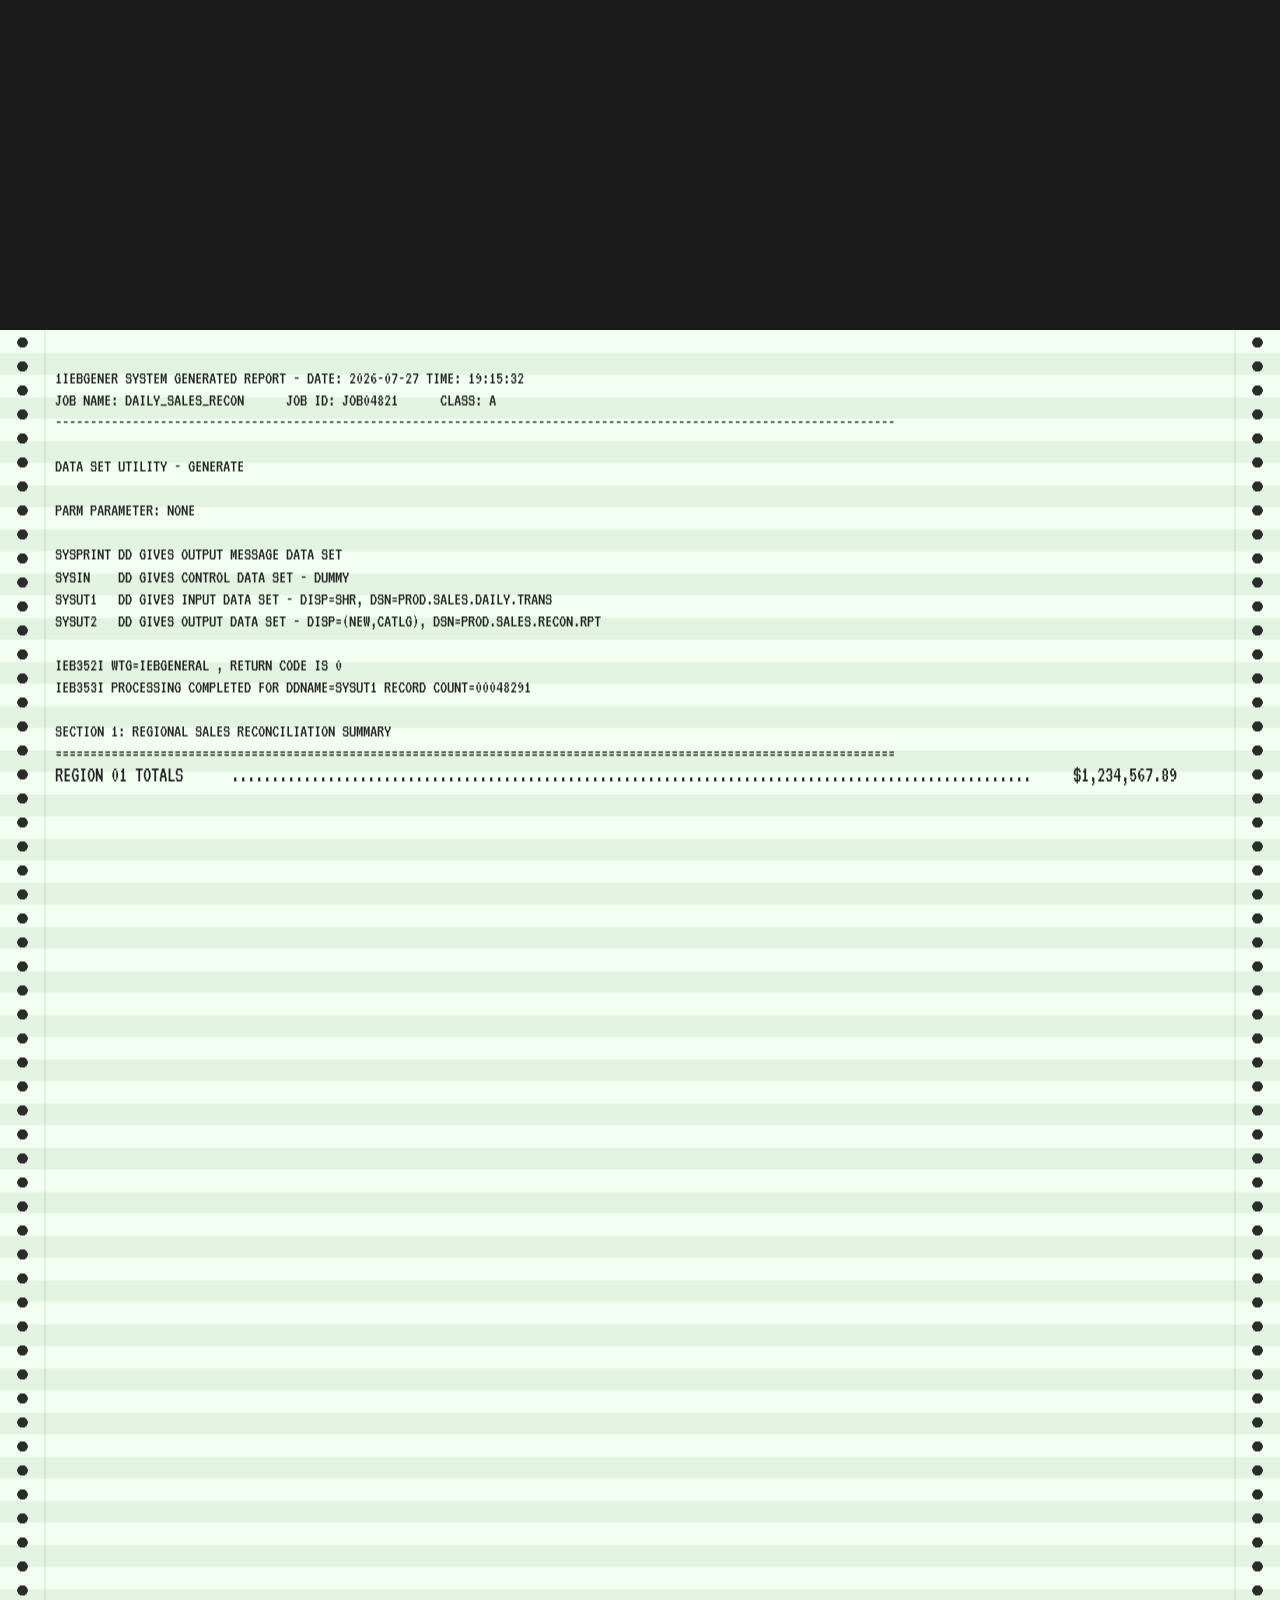
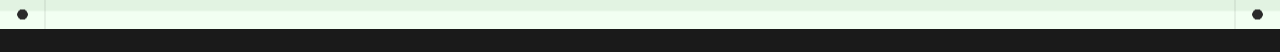
<file: index.html>
<!DOCTYPE html>
<html lang="en">
<head>
    <meta charset="UTF-8">
    <meta name="viewport" content="width=device-width, initial-scale=1.0">
    <title>IBM Line Printer - Scrollable Continuous Form</title>
    
    <!-- Disable auto-scroll restoration on page refresh -->
    <script>
        if ('scrollRestoration' in history) {
            history.scrollRestoration = 'manual';
        }
        window.addEventListener('beforeunload', function () {
            window.scrollTo(0, 0);
        });
        window.addEventListener('DOMContentLoaded', function () {
            window.scrollTo(0, 0);
        });
    </script>

    <!-- Local Minified Stylesheet -->
    <link rel="stylesheet" href="_css/printer-report.min.css">
	<link rel="icon" type="image/svg+xml" href="data:image/svg+xml,<svg xmlns='http://www.w3.org/2000/svg' viewBox='0 0 32 32'><rect width='32' height='32' rx='3' fill='%23111111'/><rect x='2' y='2' width='28' height='14' fill='%23f2fff2'/><rect x='2' y='16' width='28' height='14' fill='%23e2f3e2'/><line x1='10' y1='2' x2='10' y2='30' stroke='rgba(0,0,0,0.15)' stroke-width='1'/><circle cx='6' cy='6' r='2' fill='%232b2b2b'/><circle cx='6' cy='13' r='2' fill='%232b2b2b'/><circle cx='6' cy='20' r='2' fill='%232b2b2b'/><circle cx='6' cy='27' r='2' fill='%232b2b2b'/></svg>">
</head>
<body>

<!-- NAV CLIP DROP-DOWN -->
<div class="nav-clip-container" tabindex="0">
    <div class="binder-clip"></div>
    <div class="post-it">
        <div class="post-it-title">INDEX</div>
        <ul class="post-it-menu">
            <li><a href="#sysin">• //SYSIN DD</a></li>
            <li><a href="#summary">• RECON SUMMARY</a></li>
            <li><a href="#audit">• AUDIT LOGS</a></li>
            <li><a href="#errors">• ERROR ANALYSIS</a></li>
            <li><a href="#reg01">• REGION 01</a></li>
            <li><a href="#reg02">• REGION 02</a></li>
            <li><a href="#reg03">• REGION 03</a></li>
            <li><a href="#reg04">• REGION 04</a></li>
            <li><a href="#reg05">• REGION 05</a></li>
            <li><a href="#reg06">• REGION 06</a></li>
            <li><a href="#forth">• FORTH STATUS</a></li>
            <li><a href="#endjob">• END OF JOB</a></li>
        </ul>
    </div>
</div>

<!-- SVG FILTER: CONVERTS OFF-WHITE BACKGROUND TO FULL TRANSPARENCY -->
<svg style="position: absolute; width: 0; height: 0;" aria-hidden="true">
  <filter id="matrix-ink-threshold">
    <feComponentTransfer>
      <feFuncR type="linear" slope="3" intercept="-0.8"/>
      <feFuncG type="linear" slope="3" intercept="-0.8"/>
      <feFuncB type="linear" slope="3" intercept="-0.8"/>
    </feComponentTransfer>
  </filter>
</svg>

<!-- PLATEN WRAPPER FOR PUSHING THE PAPER UPWARDS -->
<div id="platen-feed-wrapper">
    <div class="report-container">
        <div class="printed-section">

            <div class="printed-line">1IEBGENER SYSTEM GENERATED REPORT - DATE: 2026-07-27 TIME: 19:15:32</div>
            <div class="printed-line">JOB NAME: DAILY_SALES_RECON      JOB ID: JOB04821      CLASS: A</div>
            <div class="printed-line">------------------------------------------------------------------------------------------------------------------------</div>
            <div class="printed-line"> </div>
            <div class="printed-line">DATA SET UTILITY - GENERATE</div>
            <div class="printed-line"> </div>
            <div class="printed-line">PARM PARAMETER: NONE</div>
            <div class="printed-line"> </div>
            <div class="printed-line" id="sysin">SYSPRINT DD GIVES OUTPUT MESSAGE DATA SET</div>
            <div class="printed-line">SYSIN    DD GIVES CONTROL DATA SET - DUMMY</div>
            <div class="printed-line">SYSUT1   DD GIVES INPUT DATA SET - DISP=SHR, DSN=PROD.SALES.DAILY.TRANS</div>
            <div class="printed-line">SYSUT2   DD GIVES OUTPUT DATA SET - DISP=(NEW,CATLG), DSN=PROD.SALES.RECON.RPT</div>
            <div class="printed-line"> </div>
            <div class="printed-line">IEB352I WTG=IEBGENERAL , RETURN CODE IS 0</div>
            <div class="printed-line">IEB353I PROCESSING COMPLETED FOR DDNAME=SYSUT1 RECORD COUNT=00048291</div>
            <div class="printed-line"> </div>
            <div class="printed-line" id="summary">SECTION 1: REGIONAL SALES RECONCILIATION SUMMARY</div>
            <div class="printed-line">========================================================================================================================</div>
            
            <table class="report-table">
                <tr class="printed-line" id="reg01">
                    <td class="col-label">REGION 01 TOTALS</td>
                    <td class="col-leader">....................................................................................................</td>
                    <td class="col-amount">$1,234,567.89</td>
                    <td class="col-flag"></td>
                </tr>
                <tr class="printed-line" id="reg02">
                    <td class="col-label">REGION 02 TOTALS</td>
                    <td class="col-leader">....................................................................................................</td>
                    <td class="col-amount">$  987,654.32</td>
                    <td class="col-flag"></td>
                </tr>
                <tr class="printed-line" id="reg03">
                    <td class="col-label">REGION 03 TOTALS</td>
                    <td class="col-leader">....................................................................................................</td>
                    <td class="col-amount">$   12,345.67</td>
                    <td class="col-flag">(ERR)</td>
                </tr>
                <tr class="printed-line" id="reg04">
                    <td class="col-label">REGION 04 TOTALS</td>
                    <td class="col-leader">....................................................................................................</td>
                    <td class="col-amount">$5,678,901.23</td>
                    <td class="col-flag"></td>
                </tr>
                <tr class="printed-line" id="reg05">
                    <td class="col-label">REGION 05 TOTALS</td>
                    <td class="col-leader">....................................................................................................</td>
                    <td class="col-amount">$  432,109.87</td>
                    <td class="col-flag"></td>
                </tr>
                <tr class="printed-line" id="reg06">
                    <td class="col-label">REGION 06 TOTALS</td>
                    <td class="col-leader">....................................................................................................</td>
                    <td class="col-amount">$8,901,234.56</td>
                    <td class="col-flag"></td>
                </tr>
            </table>

            <div class="printed-line"> </div>
            <div class="printed-line" id="audit">SECTION 2: SYSTEM AUDIT & EXECUTION LOGS</div>
            <div class="printed-line">========================================================================================================================</div>
            <div class="printed-line">IEF236I ALLOC. FOR DAILY_SALES_RECON STEP1</div>
            <div class="printed-line">IEF237I 01A ALLOCATED TO SYSUT1</div>
            <div class="printed-line">IEF237I 01B ALLOCATED TO SYSUT2</div>
            <div class="printed-line">IEF142I DAILY_SALES_RECON STEP1 - STEP WAS EXECUTED - COND CODE 0000</div>
            <div class="printed-line">IEF285I PROD.SALES.DAILY.TRANS KEPT</div>
            <div class="printed-line">IEF285I VOL SER NOS= PRD001.</div>
            <div class="printed-line">IEF285I PROD.SALES.RECON.RPT CATLOGED</div>
            <div class="printed-line">IEF285I VOL SER NOS= PRD002.</div>
            <div class="printed-line"> </div>
            <div class="printed-line">CPU TIME: 00:00:02.14    ELAPSED TIME: 00:00:05.80    EXCP COUNT: 1420</div>
            <div class="printed-line">PAGE READS: 0            PAGE WRITES: 0               SWAPS: 0</div>
            <div class="printed-line"> </div>
            <div class="printed-line" id="errors">SECTION 3: ERROR ANALYSIS DETAIL</div>
            <div class="printed-line">========================================================================================================================</div>
            <div class="printed-line">ERR001: REGION 03 CHECKSUM MISMATCH ON BATCH #9401</div>
            <div class="printed-line">        EXPECTED: $12,345.67  |  ACTUAL CALC: $12,340.00  |  DIFF: $5.67</div>
            <div class="printed-line">        ACTION: ROUTED TO OPERATOR QUEUE [MVS.ERR.HOLD] FOR MANUAL RECONCILIATION</div>
            <div class="printed-line"> </div>
            <div class="printed-line" id="forth">SECTION 4: FORTH BUILD ENGINE STATUS</div>
            <div class="printed-line">========================================================================================================================</div>
            <div class="printed-line">DICTIONARY SPACE ALLOCATED  .................................................................................... 65536 BYTES</div>
            <div class="printed-line">DICTIONARY SPACE USED       .................................................................................... 12408 BYTES</div>
            <div class="printed-line">STATIC BUILD STATUS         .................................................................................... SUCCESSFUL</div>
            <div class="printed-line"> </div>
            <div class="printed-line" id="endjob">SYSTEM STATUS: NOMINAL (WITH WARNINGS)</div>
            <div class="printed-line">END OF JOB.</div>
        </div>
    </div>
</div>

<script>
    const platenStepSpeed = 80;
    const wrapper = document.getElementById('platen-feed-wrapper');
    const navClip = document.querySelector('.nav-clip-container');
    const lines = document.querySelectorAll('.printed-line');
    
    const lineHeightPx = parseFloat(getComputedStyle(document.documentElement).fontSize) * 1.2;

    let currentYOffset = window.innerHeight - 150;
    wrapper.style.transform = `translateY(${currentYOffset}px)`;

    lines.forEach((line, index) => {
        setTimeout(() => {
            line.classList.add('printed');

            currentYOffset -= lineHeightPx;
            wrapper.style.transform = `translateY(${Math.max(0, currentYOffset)}px)`;

            if (index === lines.length - 1) {
                setTimeout(() => {
                    wrapper.style.transform = 'none';
                    // Drop the Post-it note down once paper feed reaches the top
                    navClip.classList.add('ready');
                }, 200);
            }
        }, index * platenStepSpeed);
    });
</script>

</body>
</html>
</file>
<file: _css/printer-report.min.css>
@font-face{font-family:'VT323';font-style:normal;font-weight:400;font-display:swap;src:url(vt323-v18-latin-regular.woff2) format('woff2')}@font-face{font-family:'Gochi Hand';font-style:normal;font-weight:400;font-display:swap;src:url(gochi-hand-v27-latin-regular.woff2) format('woff2')}:root{--greenbar-bg:#f2fff2;--greenbar-stripe:#e2f3e2;--hole-color:#2b2b2b;--perf-line:rgba(0, 0, 0, 0.12);--ink-color:#222;--font-stack:'VT323', monospace;--line-height:1.2rem;--font-size:1.15rem;--strip-width:45px;--hole-size:10px;--hole-spacing:24px}html{background-color:#1a1a1a;font-family:var(--font-stack);font-size:var(--font-size);color:var(--ink-color);line-height:var(--line-height);-webkit-text-size-adjust:100%;text-size-adjust:100%}body{margin:0;padding:0;min-height:100vh;min-height:100dvh;width:100%;overflow-x:hidden;background-color:#1a1a1a}#platen-feed-wrapper{transition:transform 0.05s cubic-bezier(0,0,.2,1);will-change:transform;width:100%;min-height:100vh;background-color:var(--greenbar-bg);background-image:radial-gradient(circle at calc(var(--strip-width) / 2) calc(var(--hole-spacing) / 2),var(--hole-color) 0,var(--hole-color) calc(var(--hole-size) / 2),transparent calc(var(--hole-size) / 2 + 0.5px)),radial-gradient(circle at calc(100% - (var(--strip-width) / 2)) calc(var(--hole-spacing) / 2),var(--hole-color) 0,var(--hole-color) calc(var(--hole-size) / 2),transparent calc(var(--hole-size) / 2 + 0.5px)),linear-gradient(to right,transparent calc(var(--strip-width) - 1px),var(--perf-line) var(--strip-width),transparent calc(var(--strip-width) + 1px)),linear-gradient(to left,transparent calc(var(--strip-width) - 1px),var(--perf-line) var(--strip-width),transparent calc(var(--strip-width) + 1px)),linear-gradient(var(--greenbar-bg) 50%,var(--greenbar-stripe) 50%);background-size:100% var(--hole-spacing),100% var(--hole-spacing),100% 100%,100% 100%,100% calc(2 * var(--line-height))}.report-container{width:calc(100% - (2 * var(--strip-width)) - 20px);max-width:1400px;margin:0 auto;padding-top:2rem;padding-bottom:5rem;position:relative;z-index:1;box-sizing:border-box}.printed-line{opacity:0;height:var(--line-height);overflow:hidden}.printed-line.printed{opacity:1}div.printed-line,p.printed-line{display:block;white-space:pre}tr.printed-line{display:table-row}.report-table{border-collapse:collapse;font-family:var(--font-stack);width:100%;table-layout:fixed}.report-table td{padding:0;height:var(--line-height);vertical-align:bottom;font-size:var(--font-size)}.col-label{width:22ch;text-align:left;white-space:pre}.col-leader{text-align:left;overflow:hidden;white-space:nowrap}.col-amount{width:16ch;text-align:right;white-space:pre;font-variant-numeric:tabular-nums}.col-flag{width:6ch;text-align:left;white-space:pre;padding-left:1ch}.nav-clip-container{position:fixed;top:0;right:50px;z-index:9999;font-family:'Gochi Hand',cursive;opacity:0;pointer-events:none;transform:translateY(-100%);transition:opacity 0.4s ease-out,transform 0.5s cubic-bezier(.175,.885,.32,1.275)}.nav-clip-container.ready{opacity:1;pointer-events:auto;transform:translateY(0)}.binder-clip{position:absolute;top:-5px;left:50%;transform:translateX(-50%);width:30px;height:18px;border:3px solid #777;border-bottom:none;border-radius:6px 6px 0 0;z-index:3;pointer-events:none}.binder-clip::after{content:"";position:absolute;bottom:-8px;left:-8px;width:40px;height:10px;background:#222;border-radius:2px;box-shadow:0 2px 5px rgb(0 0 0 / .4)}.post-it{position:relative;top:8px;width:120px;max-height:75vh;overflow-y:auto;overflow-x:hidden;background:#fffa8d;color:#111;padding:12px 8px 8px 8px;box-shadow:2px 4px 10px rgb(0 0 0 / .3);transform:rotate(1.5deg);transition:width 0.25s ease-in-out,transform 0.25s ease-in-out,box-shadow 0.25s ease-in-out;cursor:pointer}.post-it::-webkit-scrollbar{width:4px}.post-it::-webkit-scrollbar-thumb{background:rgb(0 0 0 / .2);border-radius:2px}.post-it-title{font-size:1.2rem;font-weight:700;text-align:center;margin-bottom:5px;text-decoration:underline}.post-it-menu{display:none;list-style:none;padding:0;margin:10px 0 0 0}.post-it-menu li{margin:6px 0}.post-it-menu a{color:navy;text-decoration:none;font-size:1.1rem;display:block}.post-it-menu a:hover{text-decoration:underline}.nav-clip-container.ready:focus-within .post-it,.nav-clip-container.ready:hover .post-it{width:170px;transform:rotate(0) translateY(5px);box-shadow:4px 8px 15px rgb(0 0 0 / .4)}.nav-clip-container.ready:focus-within .post-it-menu,.nav-clip-container.ready:hover .post-it-menu{display:block}@media screen and (max-width:768px){:root{--strip-width:16px;--hole-size:5px;--hole-spacing:14px;--font-size:1.85vw;--line-height:2.2vw}.nav-clip-container{right:12px}.post-it{width:65px;padding:4px 2px}.post-it-title{font-size:.75rem}.nav-clip-container.ready:focus-within .post-it,.nav-clip-container.ready:hover .post-it{width:130px}}
</file>
